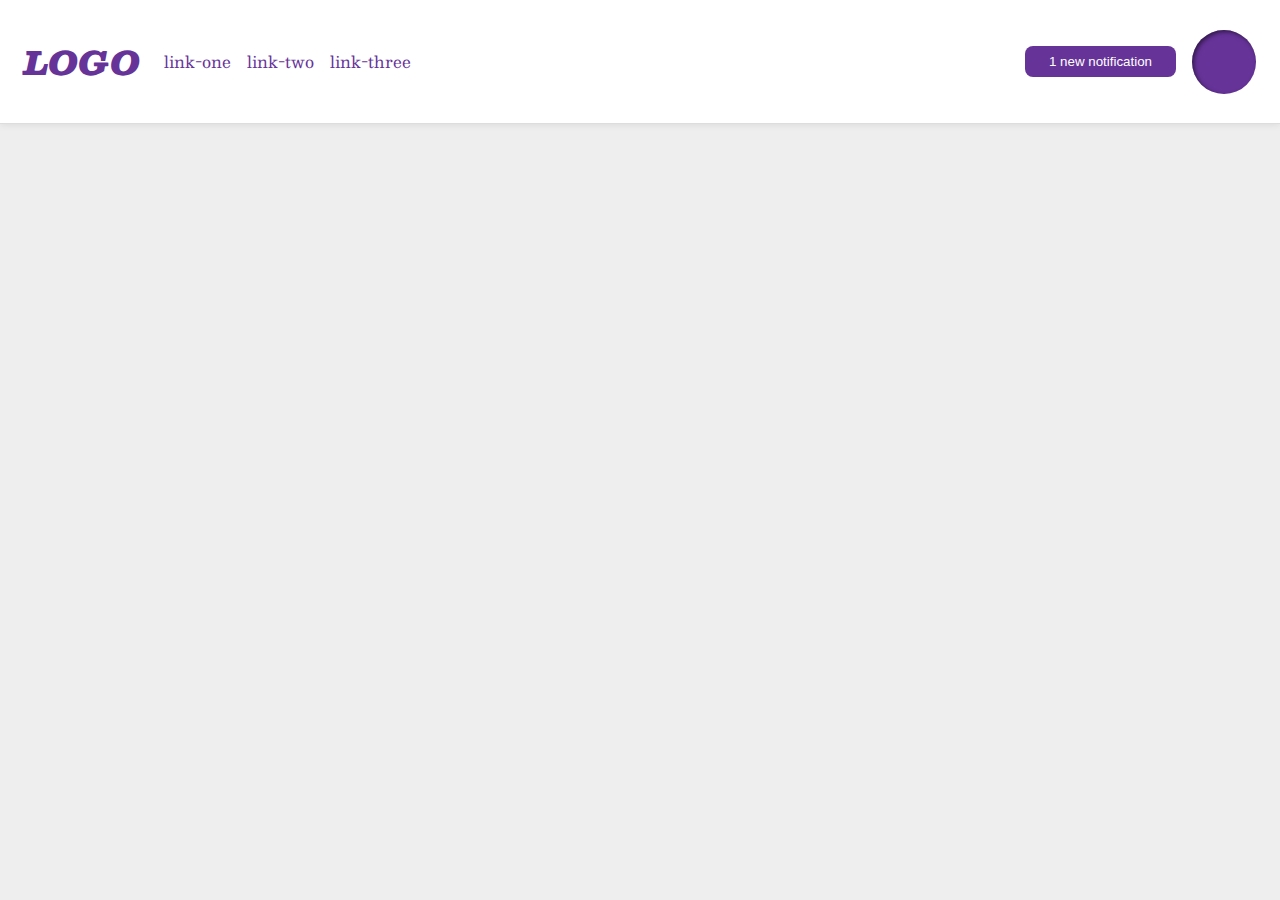
<file: flex/03-flex-header-2/index.html>
<!DOCTYPE html>
<html lang="en">
  <head>
    <meta charset="UTF-8">
    <meta http-equiv="X-UA-Compatible" content="IE=edge">
    <meta name="viewport" content="width=device-width, initial-scale=1.0">
    <title>Flex Header 2</title>
    <link rel="stylesheet" href="style.css">
  </head>
  <body>
    <div class="header">
      <div> 
          <div class="logo">
            LOGO
          </div>
          <ul class="links">
            <li><a href="google.com">link-one</a></li>
            <li><a href="google.com">link-two</a></li>
            <li><a href="google.com">link-three</a></li>
          </ul>
      </div> 
      <div id="right">
      <button class="notifications">
        1 new notification
      </button>
      <div class="profile-image"></div>
    </div>
    </div>
  </body>
</html>
</file>
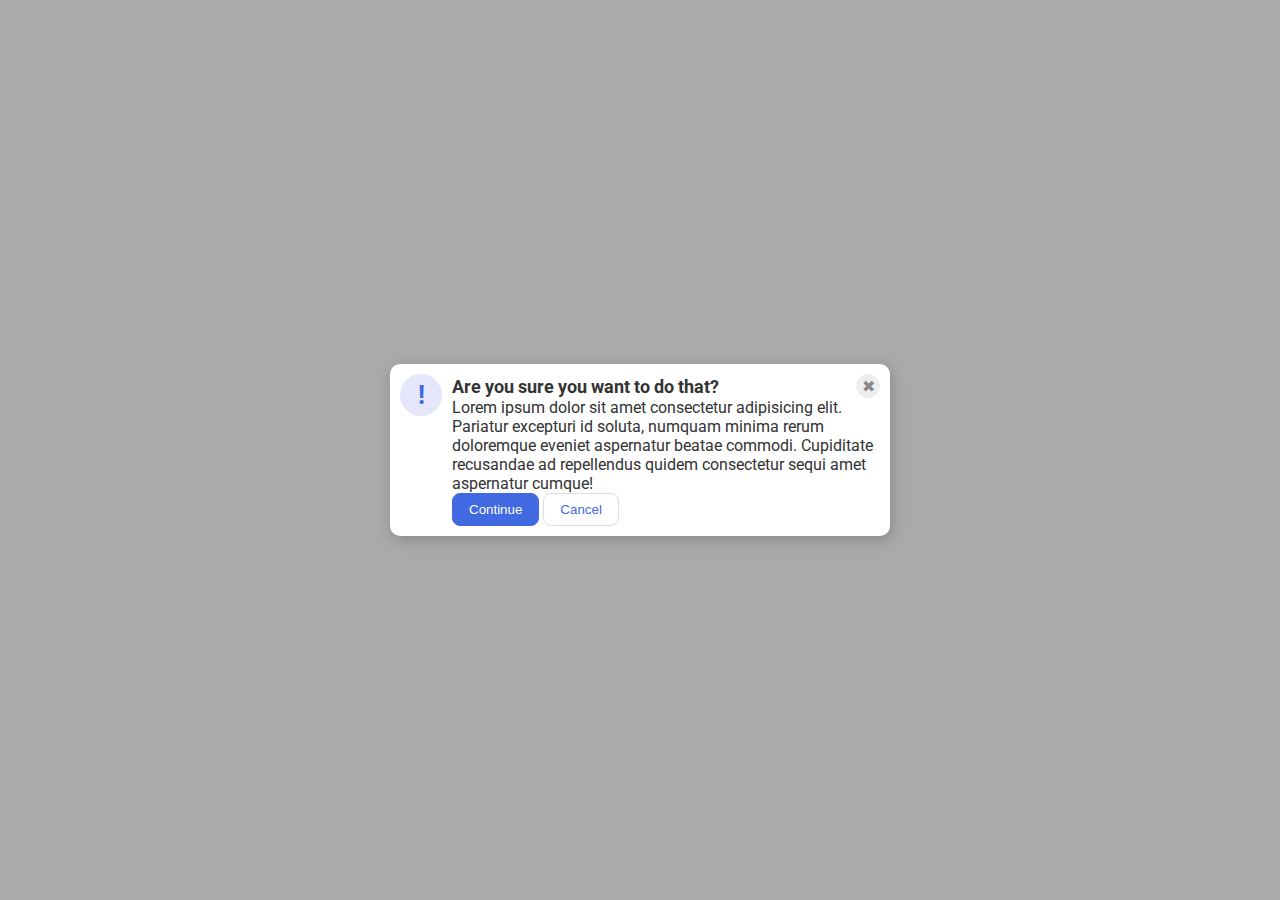
<file: flex/05-flex-modal/index.html>
<!DOCTYPE html>
<html lang="en">
  <head>
    <meta charset="UTF-8">
    <meta http-equiv="X-UA-Compatible" content="IE=edge">
    <meta name="viewport" content="width=device-width, initial-scale=1.0">
    <link rel="stylesheet" href="style.css">
    <title>Modal</title>
  </head>
  <body>
    <div class="modal">
      <div class="icon">!</div>
      <div>
      <div class="header">Are you sure you want to do that?
      <button class="close-button">✖</button> </div>
      <div class="text">Lorem ipsum dolor sit amet consectetur adipisicing elit. Pariatur excepturi id soluta, numquam minima rerum doloremque eveniet aspernatur beatae commodi. Cupiditate recusandae ad repellendus quidem consectetur sequi amet aspernatur cumque!</div>
      <button class="continue">Continue</button>
      <button class="cancel">Cancel</button>
      </div>
    </div>
  </body>
</html>
</file>
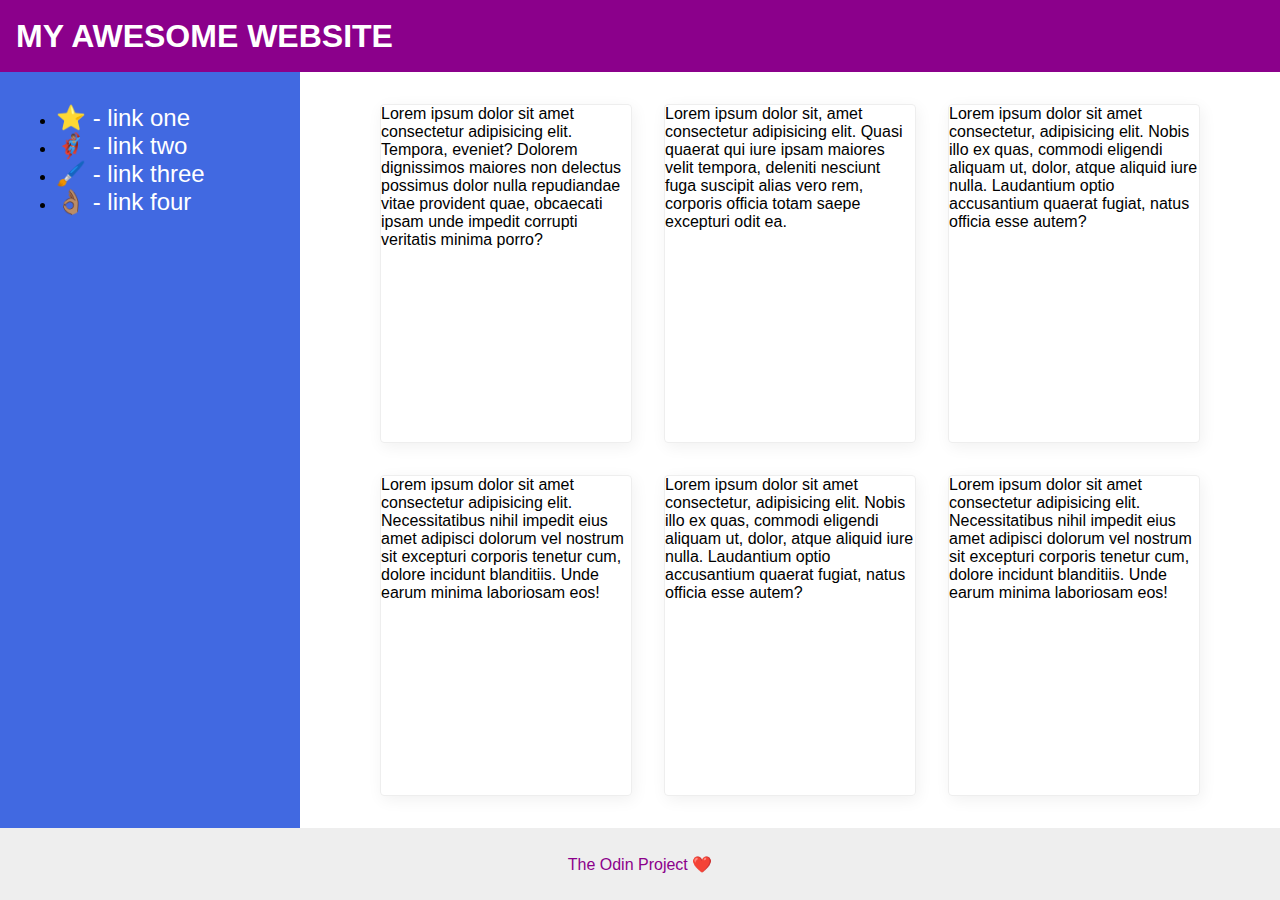
<file: flex/07-flex-layout-2/index.html>
<!DOCTYPE html>
<html lang="en">
<head>
  <meta charset="UTF-8">
  <meta http-equiv="X-UA-Compatible" content="IE=edge">
  <meta name="viewport" content="width=device-width, initial-scale=1.0">
  <title>The Holy Grail</title>
  <link rel="stylesheet" href="style.css">
</head>
<body>
  <div class="header">
    MY AWESOME WEBSITE
  </div>
  <div class="container">
    <div class="sidebar">
      <ul>
        <li><a href="#">⭐ - link one</a></li>
        <li><a href="#">🦸🏽‍♂️ - link two</a></li>
        <li><a href="#">🖌️ - link three</a></li>
        <li><a href="#">👌🏽 - link four</a></li>
      </ul>
    </div>
    <div class="cards">
      <div class="card">Lorem ipsum dolor sit amet consectetur adipisicing elit. Tempora, eveniet? Dolorem dignissimos maiores non delectus possimus dolor nulla repudiandae vitae provident quae, obcaecati ipsam unde impedit corrupti veritatis minima porro?</div>
      <div class="card">Lorem ipsum dolor sit, amet consectetur adipisicing elit. Quasi quaerat qui iure ipsam maiores velit tempora, deleniti nesciunt fuga suscipit alias vero rem, corporis officia totam saepe excepturi odit ea.</div>
      <div class="card">Lorem ipsum dolor sit amet consectetur, adipisicing elit. Nobis illo ex quas, commodi eligendi aliquam ut, dolor, atque aliquid iure nulla. Laudantium optio accusantium quaerat fugiat, natus officia esse autem?</div>
      <div class="card">Lorem ipsum dolor sit amet consectetur adipisicing elit. Necessitatibus nihil impedit eius amet adipisci dolorum vel nostrum sit excepturi corporis tenetur cum, dolore incidunt blanditiis. Unde earum minima laboriosam eos!</div>
      <div class="card">Lorem ipsum dolor sit amet consectetur, adipisicing elit. Nobis illo ex quas, commodi eligendi aliquam ut, dolor, atque aliquid iure nulla. Laudantium optio accusantium quaerat fugiat, natus officia esse autem?</div>
      <div class="card">Lorem ipsum dolor sit amet consectetur adipisicing elit. Necessitatibus nihil impedit eius amet adipisci dolorum vel nostrum sit excepturi corporis tenetur cum, dolore incidunt blanditiis. Unde earum minima laboriosam eos!</div>
    </div>
  </div>
  <div class="footer">
    The Odin Project ❤️
  </div>
</body>
</html>
</file>
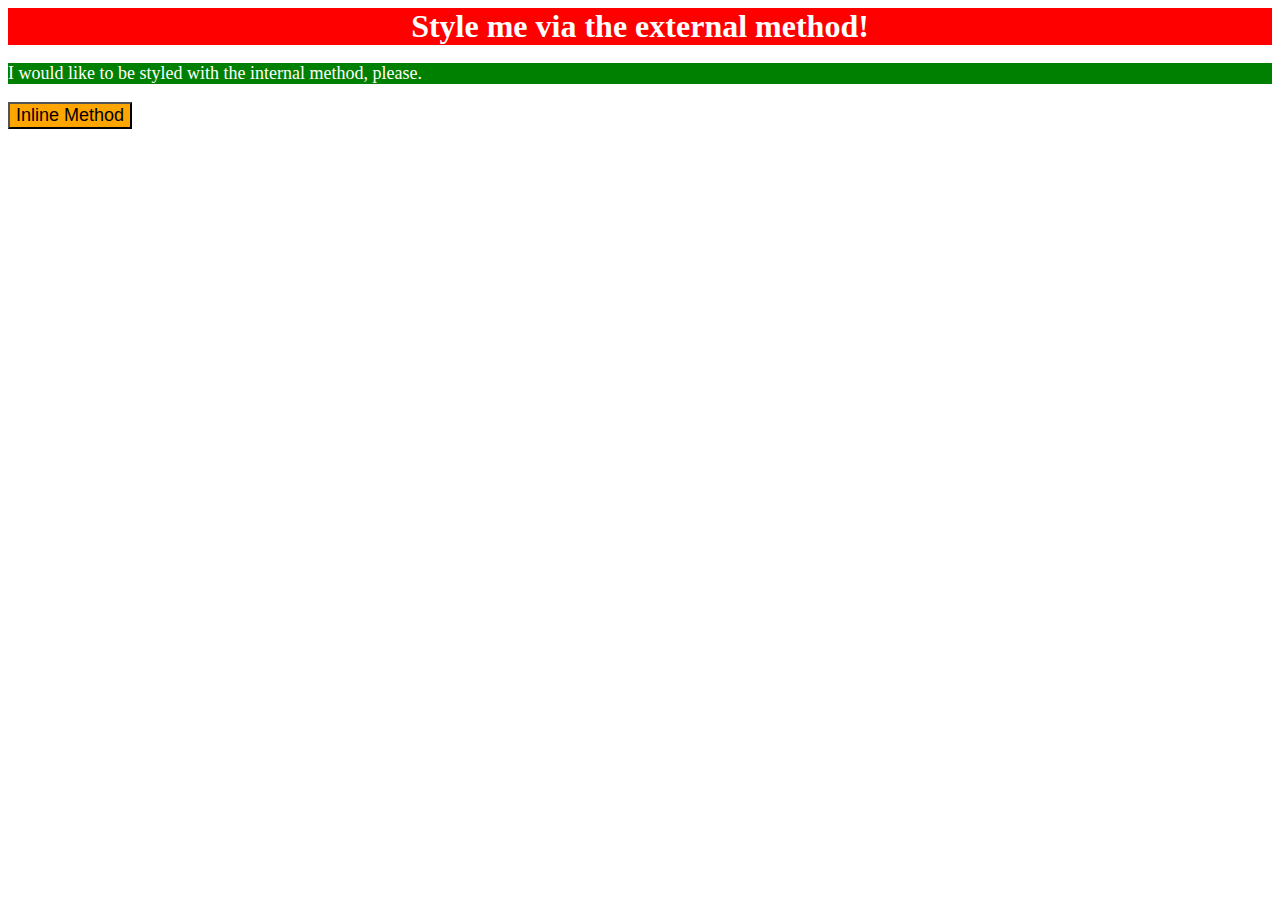
<file: foundations/01-css-methods/index.html>
<!DOCTYPE html>
<html lang="en">
  <head>
    <link rel="stylesheet" href="./test.css"/>
    <style> 
        p {
          background-color: green;
          color: white;
          font-size: 18px;
        }
        </style>
    <meta charset="UTF-8">
    <meta http-equiv="X-UA-Compatible" content="IE=edge">
    <meta name="viewport" content="width=device-width, initial-scale=1.0">
    <title>Methods for Adding CSS</title>
  </head>
  <body>
    <div>Style me via the external method!</div>
    <p>I would like to be styled with the internal method, please.</p>
    <button style="background-color: orange; font-size: 18px;">Inline Method</button>
  </body>
</html>
</file>
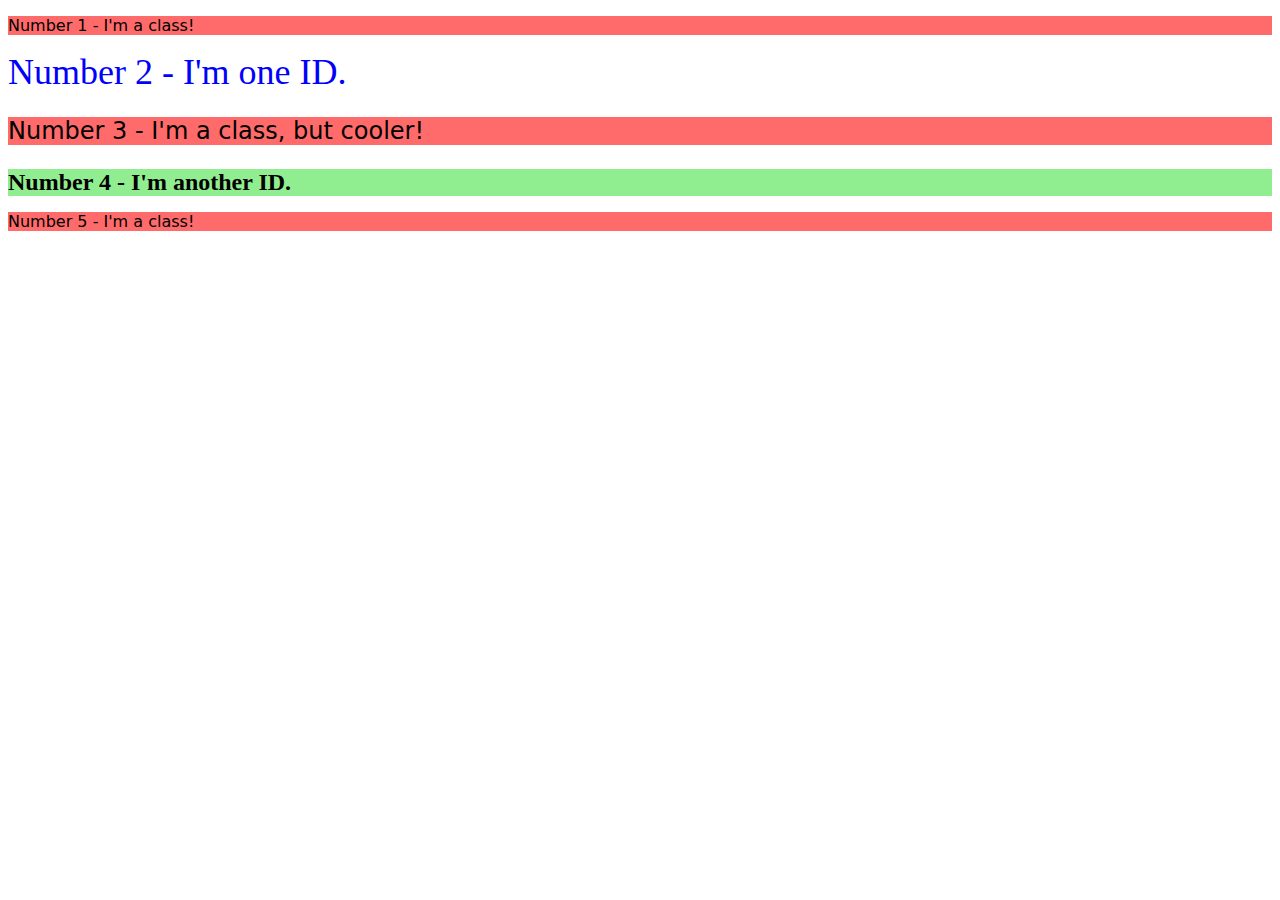
<file: foundations/02-class-id-selectors/index.html>
<!DOCTYPE html>
<html lang="en">
  <head>
    <meta charset="UTF-8">
    <meta http-equiv="X-UA-Compatible" content="IE=edge">
    <meta name="viewport" content="width=device-width, initial-scale=1.0">
    <title>Class and ID Selectors</title>
    <link rel="stylesheet" href="style.css">
  </head>
  <body>
    <p class="odd">Number 1 - I'm a class!</p>
    <div id="second">Number 2 - I'm one ID.</div>
    <p class="odd third">Number 3 - I'm a class, but cooler!</p>
    <div id="fourth">Number 4 - I'm another ID.</div>
    <p class="odd">Number 5 - I'm a class!</p>
  </body>
</html>
</file>
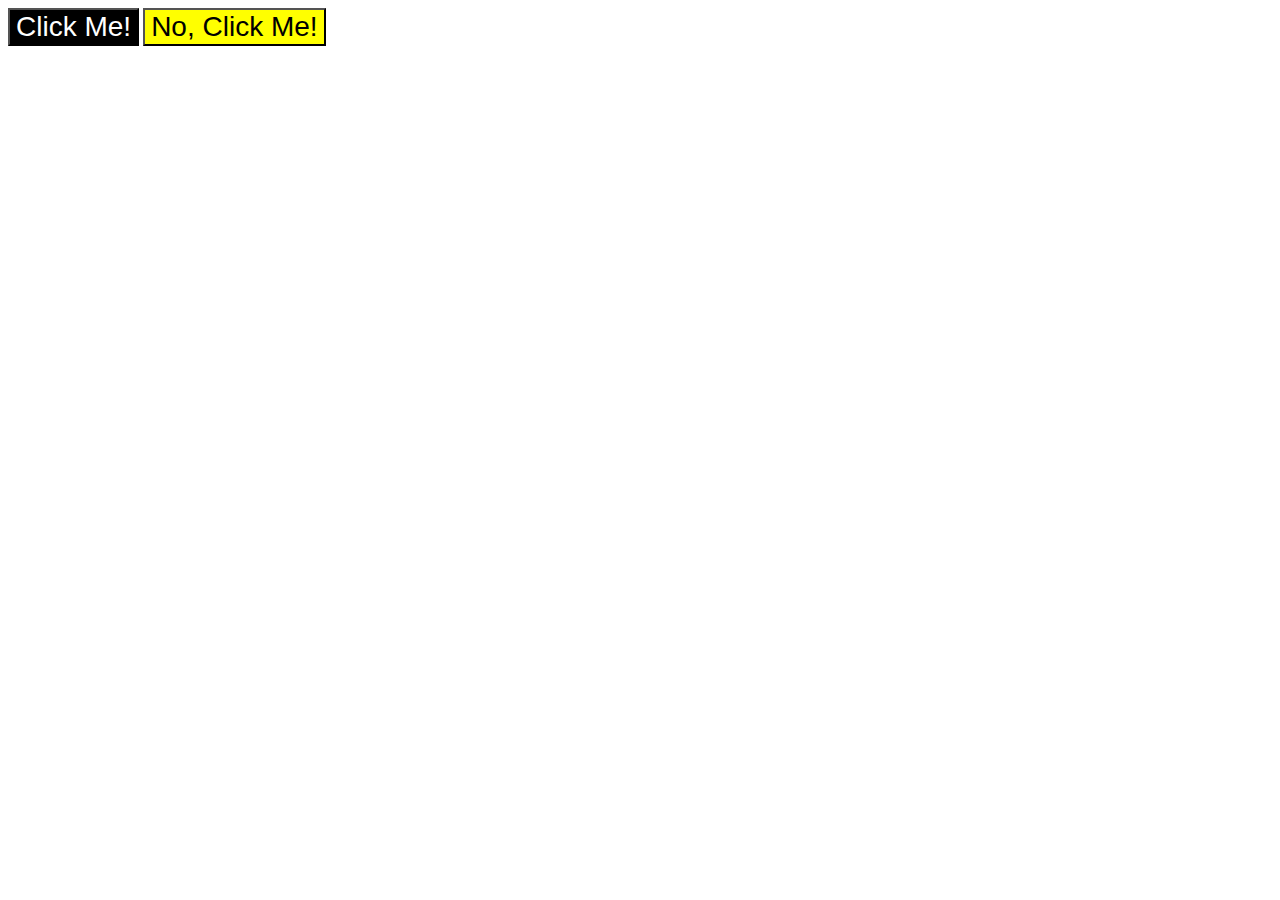
<file: foundations/03-grouping-selectors/index.html>
<!DOCTYPE html>
<html lang="en">
  <head>
    <meta charset="UTF-8">
    <meta http-equiv="X-UA-Compatible" content="IE=edge">
    <meta name="viewport" content="width=device-width, initial-scale=1.0">
    <title>Grouping Selectors</title>
    <link rel="stylesheet" href="style.css">
  </head>
  <body>
    <button class="first">Click Me!</button>
    <button class="second">No, Click Me!</button>
  </body>
</html>
</file>
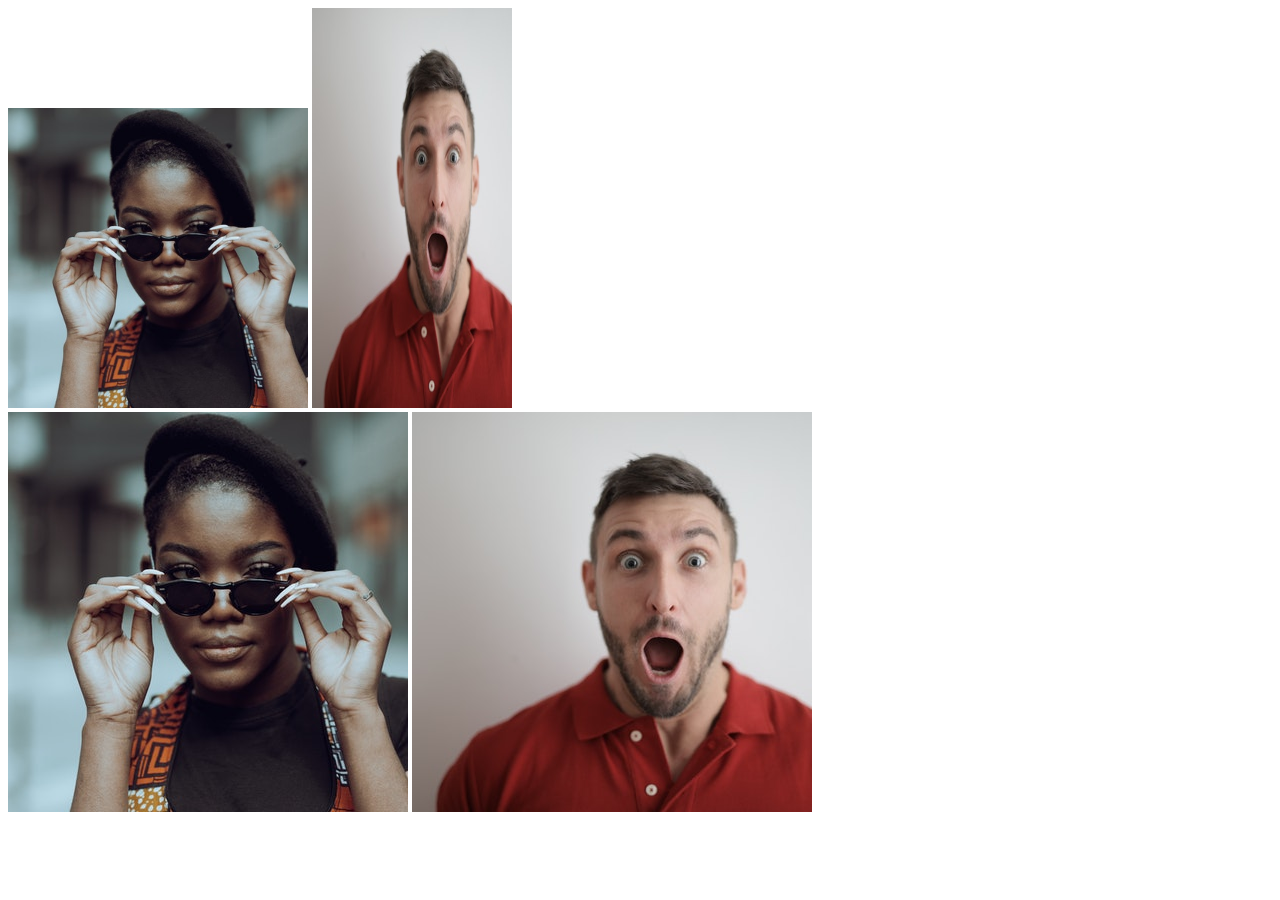
<file: foundations/04-chaining-selectors/index.html>
<!DOCTYPE html>
<html lang="en">
  <head>
    <meta charset="UTF-8">
    <meta http-equiv="X-UA-Compatible" content="IE=edge">
    <meta name="viewport" content="width=device-width, initial-scale=1.0">
    <title>Chaining Selectors</title>
    <link rel="stylesheet" href="style.css">
  </head>
  <body>
    <!-- Check image source path. Review Foundations lesson - Links and Images -->
    <!-- Use the classes BELOW this line -->
    <div>
      <img class="avatar proportioned" src="./img/pexels-katho-mutodo-8434791.jpg" alt="Woman with glasses">
      <img class="avatar distorted" src="./img/pexels-andrea-piacquadio-3777931.jpg" alt="Man with surprised expression">
    </div>
    <!-- Use the classes ABOVE this line -->
    <div>
      <img class="original proportioned" src="./img/pexels-katho-mutodo-8434791.jpg" alt="Woman with glasses">
      <img class="original distorted" src="./img/pexels-andrea-piacquadio-3777931.jpg" alt="Man with surprised expression">
    </div>
  </body>
</html>
</file>
<file: flex/03-flex-header-2/style.css>
/* this is some magical font-importing.  
you'll learn about it later. */
@import url('https://fonts.googleapis.com/css2?family=Besley:ital,wght@0,400;1,900&display=swap');

body {
  margin: 0;
  background: #eee;
  font-family: Besley, serif;
}

div { /*add padding and align all divs */
  display: flex;
  align-items: center;
  justify-content: space-between;
  padding: 8px;
}

.header {
  background: white;
  border-bottom: 1px solid #ddd;
  box-shadow: 0 0 8px rgba(0,0,0,.1);
}

.profile-image {
  background: rebeccapurple;
  box-shadow: inset 2px 2px 4px rgba(0,0,0,.5);
  border-radius: 50%;
  width: 48px;
  height: 48px;
}

.logo { /* Make logo container to align to center*/
  color: rebeccapurple;
  font-size: 32px;
  font-weight: 900;
  font-style: italic;
  display: flex;
  align-items: center;
}

button {
  border: none;
  border-radius: 8px;
  background: rebeccapurple;
  color: white;
  padding: 8px 24px;
}

a {
  /* this removes the line under our links */
  text-decoration: none;
  color: rebeccapurple;
}

ul { /* make list into container. Used for left side of menu */ 
  display: flex;
  padding: 16px;
  gap: 16px;
  list-style-type: none;
}

#right {   /*Container for right side of menu */
  display:flex;
  gap: 16px;
  padding: 16px;
}

/* *{
  border: 1px red solid;
} */
</file>
<file: flex/05-flex-modal/style.css>
@import url('https://fonts.googleapis.com/css2?family=Roboto:wght@400;700&display=swap');

html, body {
  height: 100%;
}

body {
  font-family: Roboto, sans-serif;
  margin: 0;
  background: #aaa;
  color: #333;
  /* I'll give you this one for free lol */
  display: flex;
  align-items: center;
  justify-content: center;
}

.header{ /* Header container */
  display: flex;
  justify-content: space-between;
  align-items: center;
  font-size: 18px;
  font-weight: bold;

}

.modal {
  background: white;
  width: 480px;
  border-radius: 10px;
  box-shadow: 2px 4px 16px rgba(0,0,0,.2);
  display: flex;   /* Modal container */
  gap: 10px;
  padding: 10px;
}

.icon {
  color: royalblue;
  font-size: 26px;
  font-weight: 700;
  background: lavender;
  width: 42px;
  height: 42px;
  border-radius: 50%;
  display: flex;
  align-items: center;
  justify-content: center;
  flex-shrink: 0; /*prevents shrinking*/
}

.close-button {
  background: #eee;
  border-radius: 50%;
  color: #888;
  font-weight: 400;
  font-size: 16px;
  height: 24px;
  width: 24px;
  display: flex;
  align-items: center;
  justify-content: center;
  border: 1px solid #eee;
  padding: 0;
}

button {
  cursor: pointer;
  padding: 8px 16px;
  border-radius: 8px;
}

button.continue {
  background: royalblue;
  border: 1px solid royalblue;
  color: white;
}

button.cancel {
  background: white;
  border: 1px solid #ddd;
  color: royalblue;
}
</file>
<file: flex/07-flex-layout-2/style.css>
body {
  font-family: -apple-system, BlinkMacSystemFont, 'Segoe UI', Roboto, Oxygen, Ubuntu, Cantarell, 'Open Sans', 'Helvetica Neue', sans-serif;
  margin: 0;
  min-height: 100vh;
  display: flex;
  flex-direction: column;
  
}

.header {
  height: 72px;
  background: darkmagenta;
  color: white;
  font-size: 32px;
  font-weight: 900;
  display: flex;
  flex-direction: column;
  justify-content: center;
  padding-left:16px;
}

.footer {
  height: 72px;
  background: #eee;
  color: darkmagenta;
  display: flex;
  align-items: center;
  justify-content: center;
}

.sidebar {
  width: 300px;
  background: royalblue;
  box-sizing: border-box;
  flex-shrink: 0;
  padding: 16px;
}

a{
  text-decoration: none;
  font-size: 24px;
  color: white;
}
.container{
  display: flex;
  flex-grow: 1;  /*container takes all remaining space */
}

.cards {
  display: flex;
  justify-content: center;
  flex-wrap: wrap;
  padding: 32px;
  gap: 32px;
}
.card {
  border: 1px solid #eee;
  box-shadow: 2px 4px 16px rgba(0,0,0,.06);
  border-radius: 4px;
  width: 250px;
}
</file>
<file: foundations/01-css-methods/test.css>
div {
    background-color: red;
    color: white;
    font-size: 32px;
    text-align: center;
    font-weight: bold;
}
</file>
<file: foundations/02-class-id-selectors/style.css>
.odd{
    background-color: rgb(255, 107, 107);
    font-family: 'Verdana', 'DejaVu Sans', sans-serif;
}

#second{
    color:rgb(0, 0, 253);
    font-size: 36px;
}

.third {
    font-size: 24px;
}

#fourth{
    background-color: #90ee90;
    font-size: 24px;
    font-weight: bold;
}
</file>
<file: foundations/03-grouping-selectors/style.css>
.first,
.second{
    font-size: 28px;
    font-family: 'Helvetica', 'Times New Roman', sans-serif;
}

.first{
    background-color: black;
    color: white;
}

.second{
    background-color: yellow;
}
</file>
<file: foundations/04-chaining-selectors/style.css>
/* Add CSS Styling */

.avatar.proportioned{
    width: 300px;
    height: auto;
}

.avatar.distorted{
    width: 200px;
    height: 400px;
}
</file>
